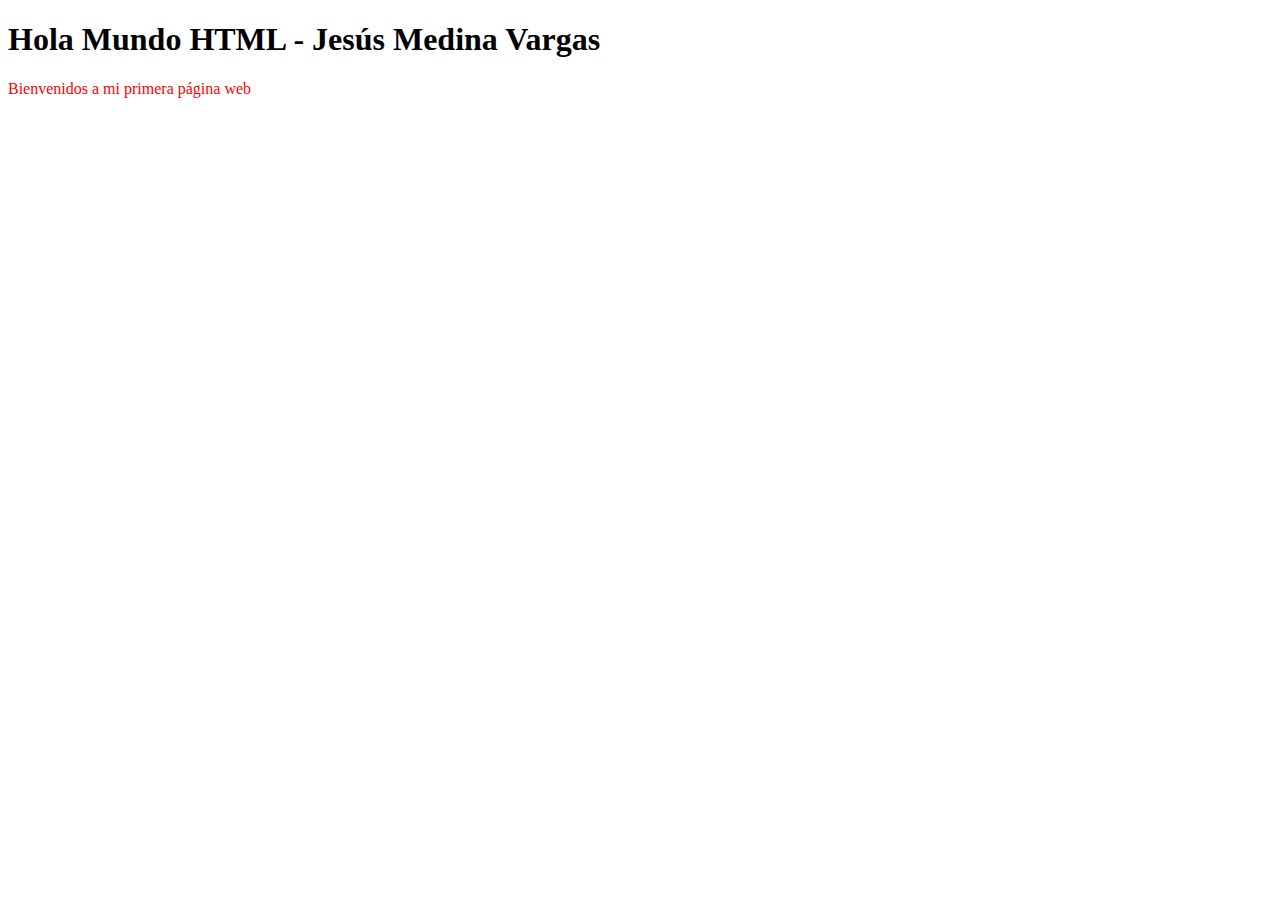
<file: index.html>
<!DOCTYPE html>
<html lang="es">
<head>
	<meta charset="UTF-8">
	<meta name="viewport" content="width=device-width, initial-scale=1.0">
	<title>Hola Mundo HTML</title>
</head>
<body>
	<h1>Hola Mundo HTML - Jesús Medina Vargas</h1>
	<p style="color:red">Bienvenidos a mi primera página web</p>	
</body>
</html>
</file>
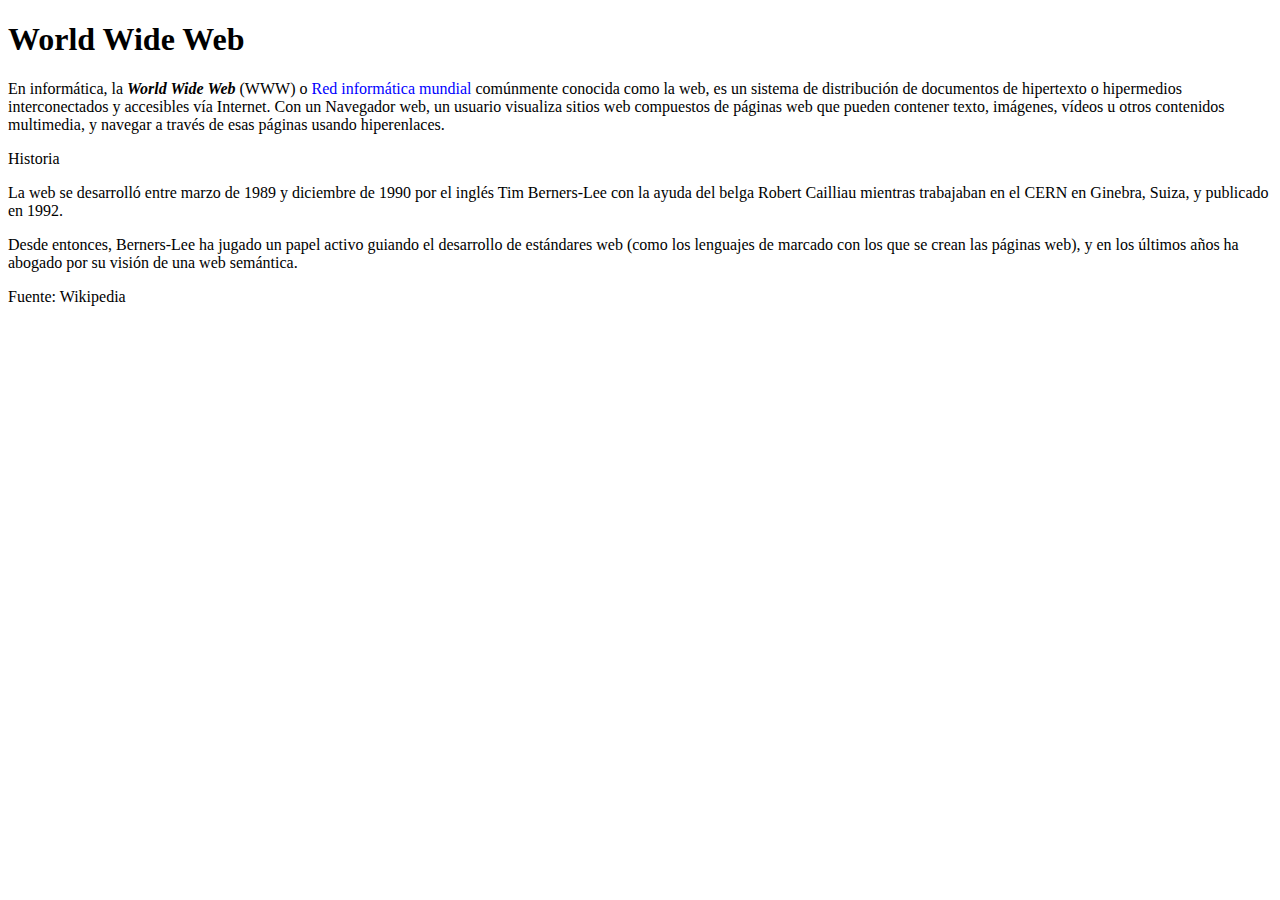
<file: ejercicios/ejercicio02/index.html>
<!DOCTYPE html>
<html lang="en">
<head>
    <meta charset="UTF-8">
    <meta name="description" content="Ejercicio 02 relación HTML">
    <meta name="author" content="Sergio Sánchez Martín">
    <title>Ejercicio 02 HTML</title>
</head>
<body>
    <h1>World Wide Web</h1>

    <p>
        <!-- Los documentos tienen que estar bien formados -->
        En informática, la <b><i>World Wide Web</i></b> (WWW) o <span style="color:blue">Red informática mundial</span> comúnmente conocida como 
        la web, es un sistema de distribución de documentos de hipertexto o hipermedios 
        interconectados y accesibles vía Internet. Con un Navegador web, un usuario 
        visualiza sitios web compuestos de páginas web que pueden contener texto, imágenes, 
        vídeos u otros contenidos multimedia, y navegar a través de esas páginas 
        usando hiperenlaces.
        <!-- Las etiquetas siempre se tienen que cerrar -->
    </p>

    <p>Historia</p>
    <p>
        La web se desarrolló entre marzo de 1989 y diciembre de 1990 por el inglés Tim Berners-Lee 
        con la ayuda del belga Robert Cailliau mientras trabajaban en el CERN en Ginebra, Suiza, 
        y publicado en 1992.
    </p>
    <p>
        Desde entonces, Berners-Lee ha jugado un papel activo guiando el desarrollo de estándares web 
        (como los lenguajes de marcado con los que se crean las páginas web), y en los últimos años 
        ha abogado por su visión de una web semántica.
    </p>
    <p>
        <!-- Los documentos tienen que estar bien formados -->
        Fuente: Wikipedia
    </p>
    <!-- Las etiquetas siempre se tienen que cerrar -->
    
</body>
</html>
</file>
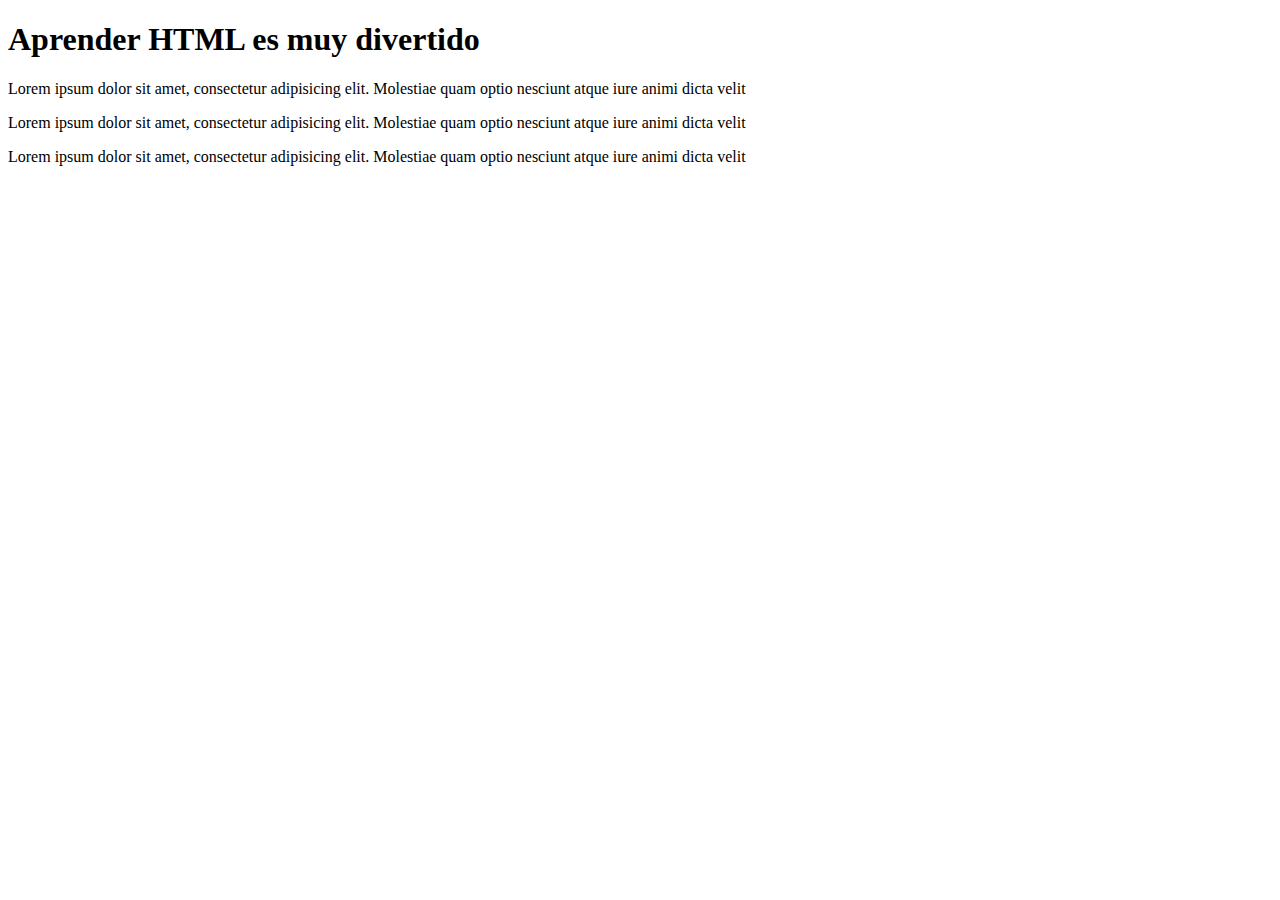
<file: ejercicios/ejercicio 1/index2.html>
<!DOCTYPE html>
<html>
    <head>
        <meta charset="utf-8"/>
        <meta name="description" content="Ejercicio HTML - Corrige los errores">
        <title>Corrige los errores que encuentres en el documento</title>
    </head>
    
       

    <body>    
        <h1>Aprender HTML es muy divertido</h1>
        
        <p>Lorem ipsum dolor sit amet, consectetur adipisicing elit. Molestiae quam optio nesciunt atque iure animi dicta velit</p>
    
        <p>Lorem ipsum dolor sit amet, consectetur adipisicing elit. Molestiae quam optio nesciunt atque iure animi dicta velit</p>
      
        <p>Lorem ipsum dolor sit amet, consectetur adipisicing elit. Molestiae quam optio nesciunt atque iure animi dicta velit</p>
    </body>
    
</html>
</file>
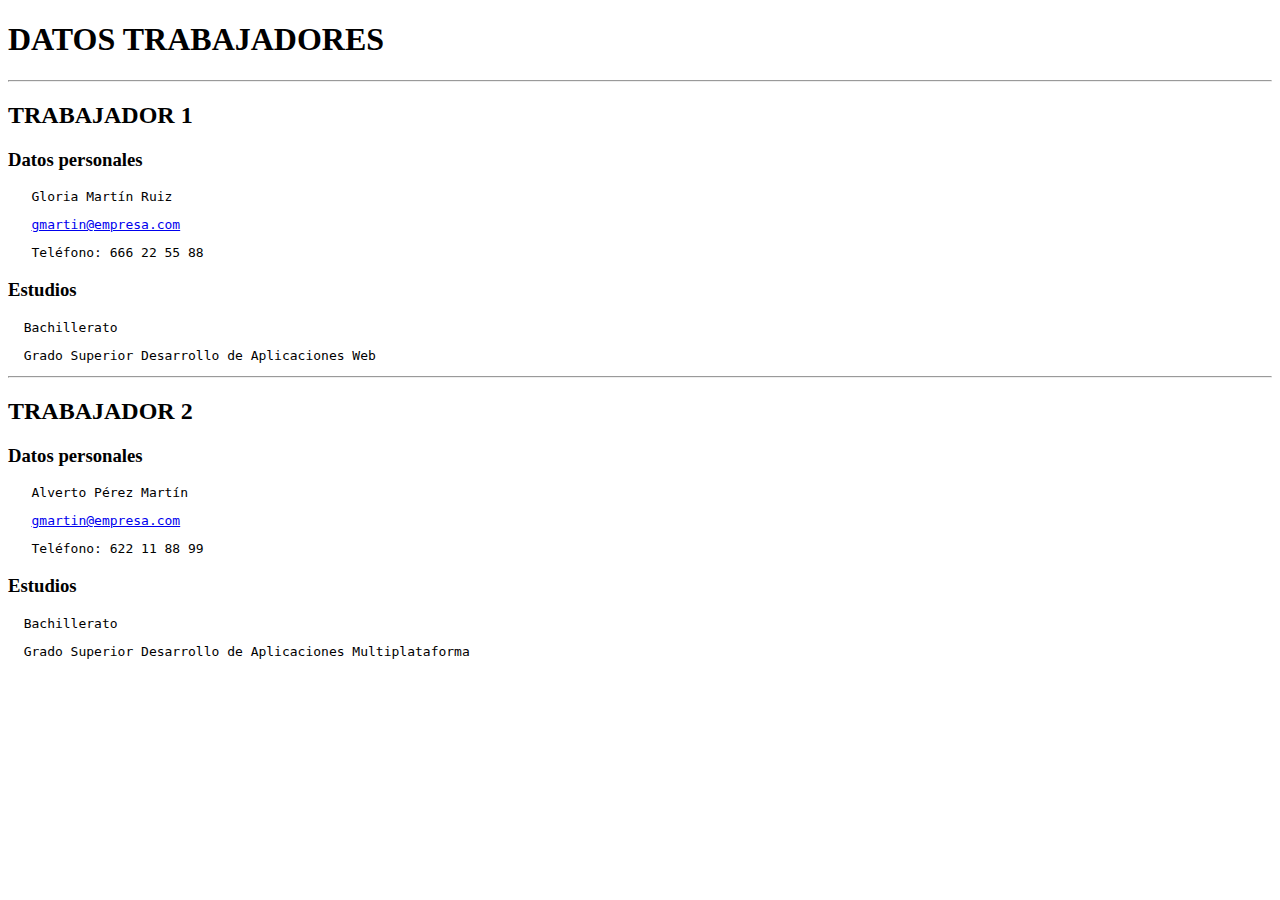
<file: ejercicios/ejercicio03/index3.html>
<!DOCTYPE html>
<html lang="en">
<head>
    <meta charset="UTF-8">
    <meta name="viewport" content="width=device-width, initial-scale=1.0">
    <meta name="author" content="Jesús Medina Vargas">
    <title>Ejercicio 3</title>
</head>
<div>
    <h1>DATOS TRABAJADORES</h1>
    <hr>
    <div>
        <h2>TRABAJADOR 1</h2>
        <div>
            <h3>Datos personales</h3>
            <pre>   Gloria Martín Ruiz</pre>
            <pre>   <a href="mailto:gmartin@empresa.com">gmartin@empresa.com</a></pre> 
            <pre>   Teléfono: 666 22 55 88</pre>
        </div>
        <div>
            <h3>Estudios</h3>
            <pre>  Bachillerato</pre>
            <pre>  Grado Superior Desarrollo de Aplicaciones Web</pre>
            <hr>
        </div>
    </div>
    <div>
        <h2>TRABAJADOR 2</h2>
        <div>
            <h3>Datos personales</h3>
            <pre>   Alverto Pérez Martín</pre>
            <pre>   <a href="mailto:aperez@empresa.com">gmartin@empresa.com</a></pre> 
            <pre>   Teléfono: 622 11 88 99</pre>
        </div>
        <div>
            <h3>Estudios</h3>
            <pre>  Bachillerato</pre>
            <pre>  Grado Superior Desarrollo de Aplicaciones Multiplataforma</pre>
        </div>
    </div>
</div>
</html>
</file>
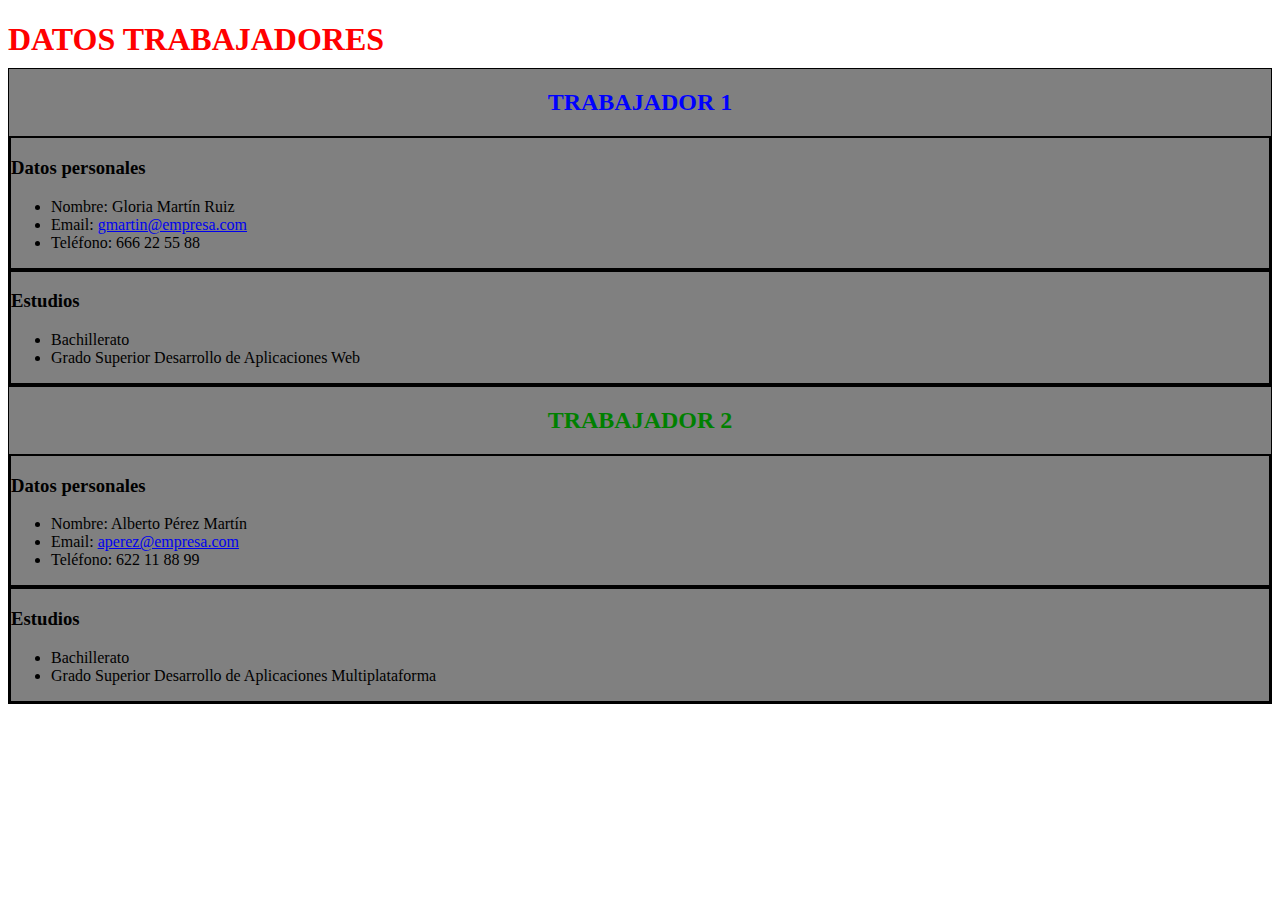
<file: ejercicios/ejercicio04/index4.html>
<!DOCTYPE html>
<html lang="es">
<head>
    <meta charset="UTF-8" />
    <meta name="viewport" content="width=device-width, initial-scale=1" />
    <meta name="author" content="Jesús Medina Vargas" />
    <link rel="stylesheet" href="css/style.css" type="text/css" />
    <title>Ejercicio 04</title>
</head>
<body>
    <h1 id="titulo">DATOS TRABAJADORES</h1>

    <div class="trabajador trabajador1">
        <h2>TRABAJADOR 1</h2>
        <div class="datos-personales">
            <h3>Datos personales</h3>
            <ul>
                <li><span class=>Nombre</span>: Gloria Martín Ruiz</li>
                <li><span class=>Email</span>: <a href="mailto:gmartin@empresa.com">gmartin@empresa.com</a></li>
                <li><span class=>Teléfono</span>: 666 22 55 88</li>
            </ul>
        </div>
        <div class="estudios">
            <h3>Estudios</h3>
            <ul>
                <li>Bachillerato</li>
                <li>Grado Superior Desarrollo de Aplicaciones Web</li>
            </ul>
        </div>
    </div>

    <div class="trabajador trabajador2">
        <h2>TRABAJADOR 2</h2>
        <div class="datos-personales">
            <h3>Datos personales</h3>
            <ul>
                <li><span class=>Nombre</span>: Alberto Pérez Martín</li>
                <li><span class=>Email</span>: <a href="mailto:aperez@empresa.com">aperez@empresa.com</a></li>
                <li><span class=>Teléfono</span>: 622 11 88 99</li>
            </ul>
        </div>
        <div class="estudios">
            <h3>Estudios</h3>
            <ul>
                <li>Bachillerato</li>
                <li>Grado Superior Desarrollo de Aplicaciones Multiplataforma</li>
            </ul>
        </div>
    </div>
</body>
</html>
</file>
<file: ejercicios/ejercicio04/css/style.css>
#titulo {
    color: red;
    font-weight: bold;
    margin-bottom: 10px;
}

.trabajador {
    background-color: gray;
    border: 1px solid black;
    
}

.trabajador1 h2 {
    color: blue;
    font-weight: bold;
    text-align: center;
}

.trabajador2 h2 {
    color: green;
    font-weight: bold;
    text-align: center;
}

.datos-personales, .estudios {
    background-color: gray;
    border: 2px solid black;

}

.datos-personales ul, .estudios ul {
    list-style-type: disc;

}

.etiqueta {
    font-weight: bold;
    text-decoration: underline;
}

pre {
    text-align: left;
}
</file>
